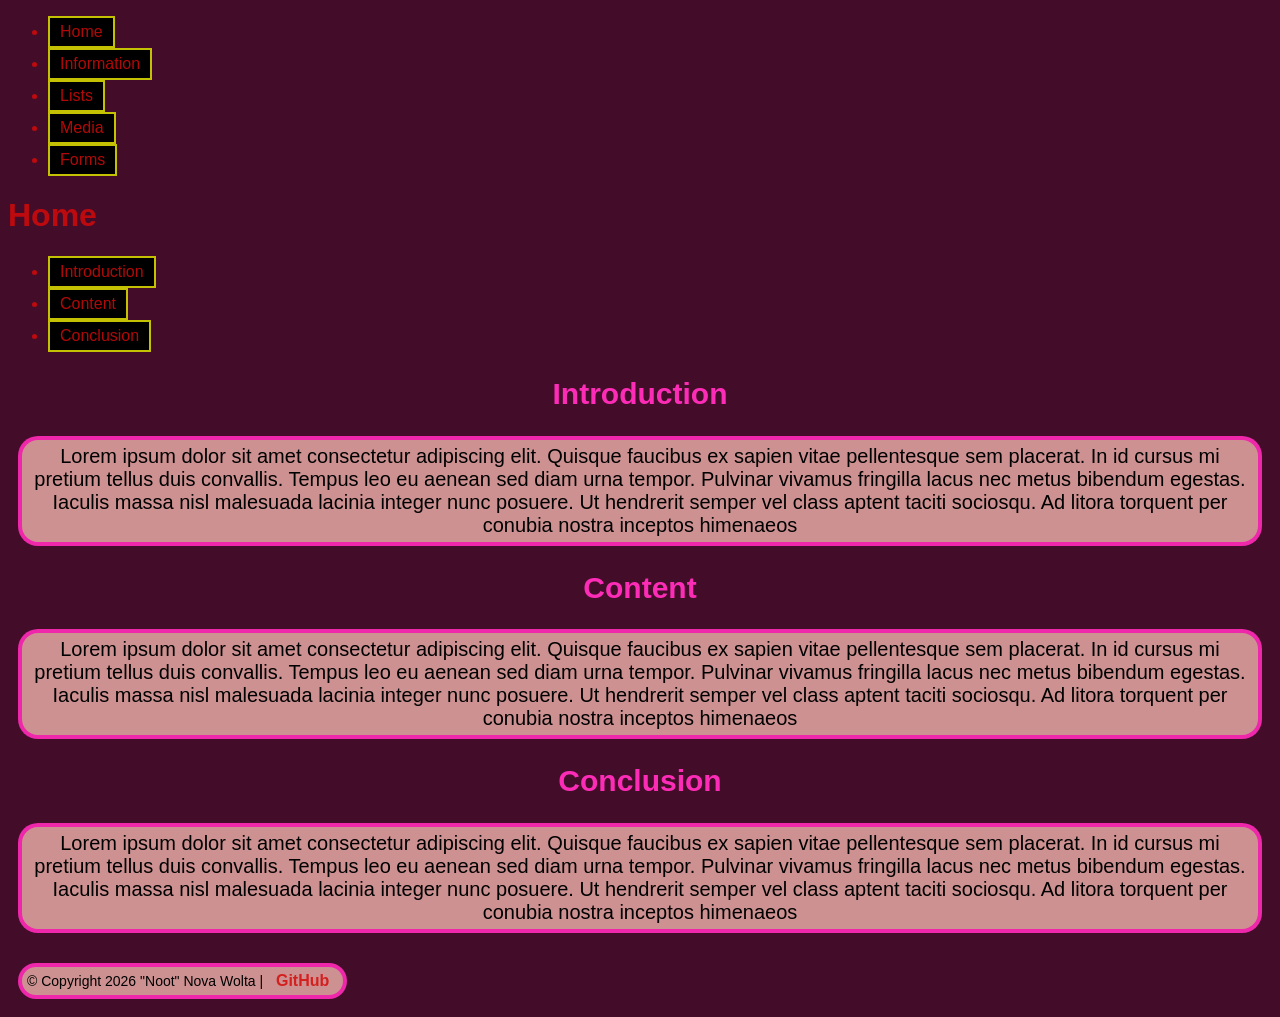
<file: index.html>
<!DOCTYPE html>

<html lang="en">

<head>

    <meta charset="UTF-8">

    <meta name="viewport" content="width=device-width, initial-scale=1.0">

    <title>Home</title>

    <link rel="stylesheet" href="main.css">

</head>

<body>

    <header>

        <nav>

            <ul>

                <li><a href="index.html" target="_self">Home</a></li>

                <li><a href="information.html" target="_self">Information</a></li>

                <li><a href="lists.html" target="_self">Lists</a></li>

                <li><a href="media.html" target="_self">Media</a></li>

                <li><a href="forms.html" target="_self">Forms</a></li>

            </ul>

        </nav>

    </header>

    <main>

        <h1>Home</h1>

            <ul>

                <li><a href="#intro">Introduction</a></li>

                <li><a href="#content">Content</a></li>

                <li><a href="#conclusion">Conclusion</a></li>

            </ul>
            
        <section id="intro">

            <h2>Introduction</h2>

            <p>Lorem ipsum dolor sit amet consectetur adipiscing elit. Quisque faucibus ex sapien vitae pellentesque sem placerat. In id cursus mi pretium tellus duis convallis. Tempus leo eu aenean sed diam urna tempor. Pulvinar vivamus fringilla lacus nec metus bibendum egestas. Iaculis massa nisl malesuada lacinia integer nunc posuere. Ut hendrerit semper vel class aptent taciti sociosqu. Ad litora torquent per conubia nostra inceptos himenaeos</p>

        </section>

        <section id="content">

            <h2>Content</h2>

            <p>Lorem ipsum dolor sit amet consectetur adipiscing elit. Quisque faucibus ex sapien vitae pellentesque sem placerat. In id cursus mi pretium tellus duis convallis. Tempus leo eu aenean sed diam urna tempor. Pulvinar vivamus fringilla lacus nec metus bibendum egestas. Iaculis massa nisl malesuada lacinia integer nunc posuere. Ut hendrerit semper vel class aptent taciti sociosqu. Ad litora torquent per conubia nostra inceptos himenaeos</p>

        </section>

        <section id="conclusion">

            <h2>Conclusion</h2>

            <p>Lorem ipsum dolor sit amet consectetur adipiscing elit. Quisque faucibus ex sapien vitae pellentesque sem placerat. In id cursus mi pretium tellus duis convallis. Tempus leo eu aenean sed diam urna tempor. Pulvinar vivamus fringilla lacus nec metus bibendum egestas. Iaculis massa nisl malesuada lacinia integer nunc posuere. Ut hendrerit semper vel class aptent taciti sociosqu. Ad litora torquent per conubia nostra inceptos himenaeos</p>

        </section>

    </main>

    <footer>

        <p class="copyright">&copy; Copyright 2026 "Noot" Nova Wolta | <a style="text-decoration: none; color: #d50909d6; margin: 4px; padding: 5px; border-radius: 20px; font-weight: bold; font-size: 16px;" href="https://github.com/NootNova" target="_blank" rel="noopener noreferrer">GitHub</a></p>

    </footer>

</body>

</html>
</file>
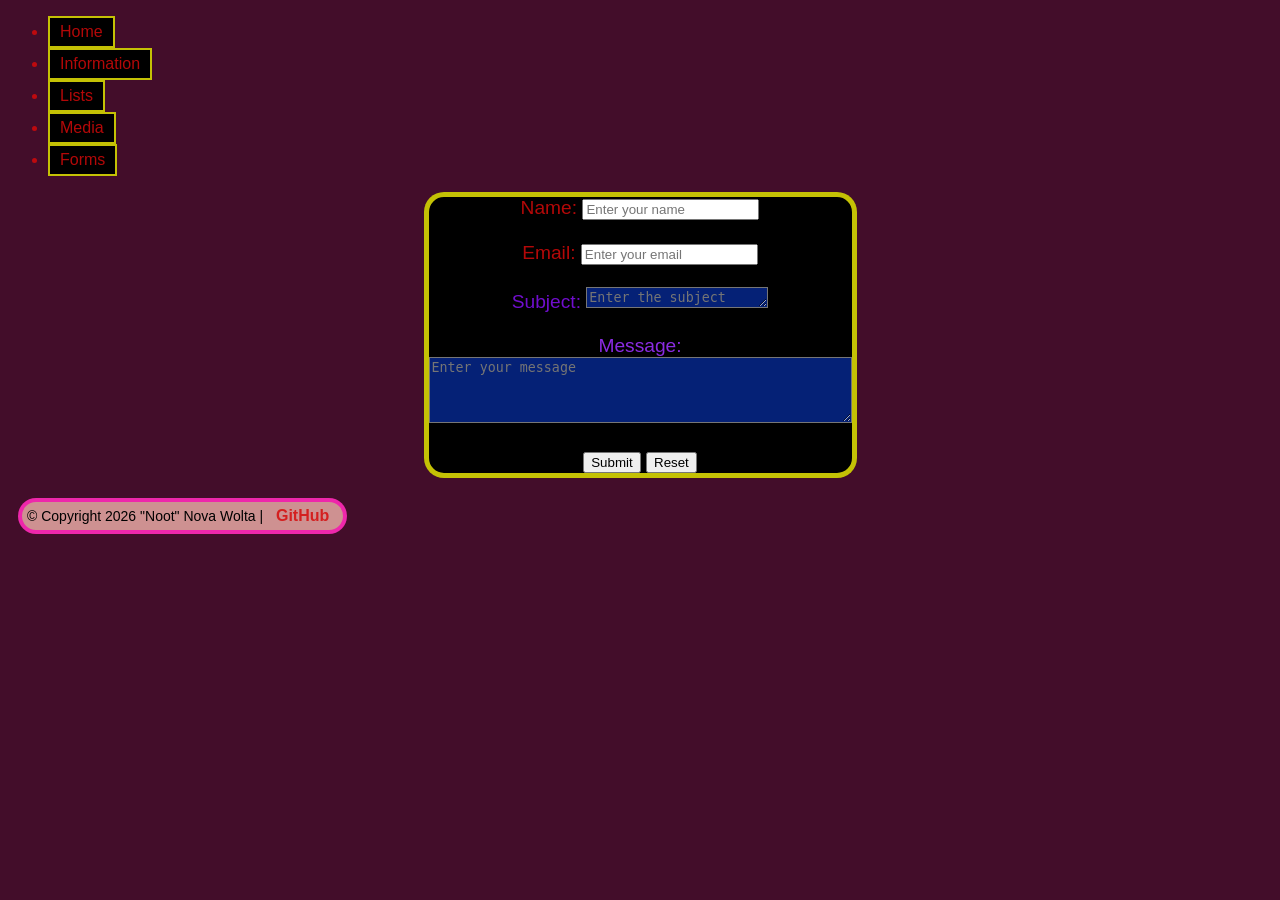
<file: forms.html>
<!DOCTYPE html>

<html lang="en">

<head>

    <meta charset="UTF-8">

    <meta name="viewport" content="width=device-width, initial-scale=1.0">

    <title>Forms</title>

    <link rel="stylesheet" href="main.css">

</head>

<body>

    <header>

        <nav>

            <ul>

                <li><a href="index.html" target="_self">Home</a></li>

                <li><a href="information.html" target="_self">Information</a></li>

                <li><a href="lists.html" target="_self">Lists</a></li>

                <li><a href="media.html" target="_self">Media</a></li>

                <li><a href="forms.html" target="_self">Forms</a></li>

            </ul>

        </nav>

    </header>

    <main>

<!--Put the form in a div to apply text align center to the div to have the form centered-->

        <div>

            <form action="/submit" method="post">

                <label for="name">Name:</label>

                <input type="text" id="name" name="name" placeholder="Enter your name" required>
            
                <br><br>

                <label for="email">Email:</label>

                <input type="email" id="email" name="email" placeholder="Enter your email" required>
            
                <br><br>

                <label for="subject" style="color: rgba(132, 16, 240, 0.851);">Subject:</label>

                <textarea id="subject" name="subject" rows="1" cols="20" placeholder="Enter the subject" required></textarea>

                <br><br>

                <label for="message" style="color:blueviolet;">Message:</label>
            
                <br>

                <textarea id="message" name="message" rows="4" cols="50" placeholder="Enter your message" required></textarea>
            
                <br><br>

                <input type="submit" value="Submit">

                <input type="reset" value="Reset">

            </form>

        </div>

    </main>

    <footer>

        <p class="copyright">&copy; Copyright 2026 "Noot" Nova Wolta | <a style="text-decoration: none; color: #d50909d6; margin: 4px; padding: 5px; border-radius: 20px; font-weight: bold; font-size: 16px;" href="https://github.com/NootNova" target="_blank" rel="noopener noreferrer">GitHub</a></p>

    </footer>

</body>

</html>
</file>
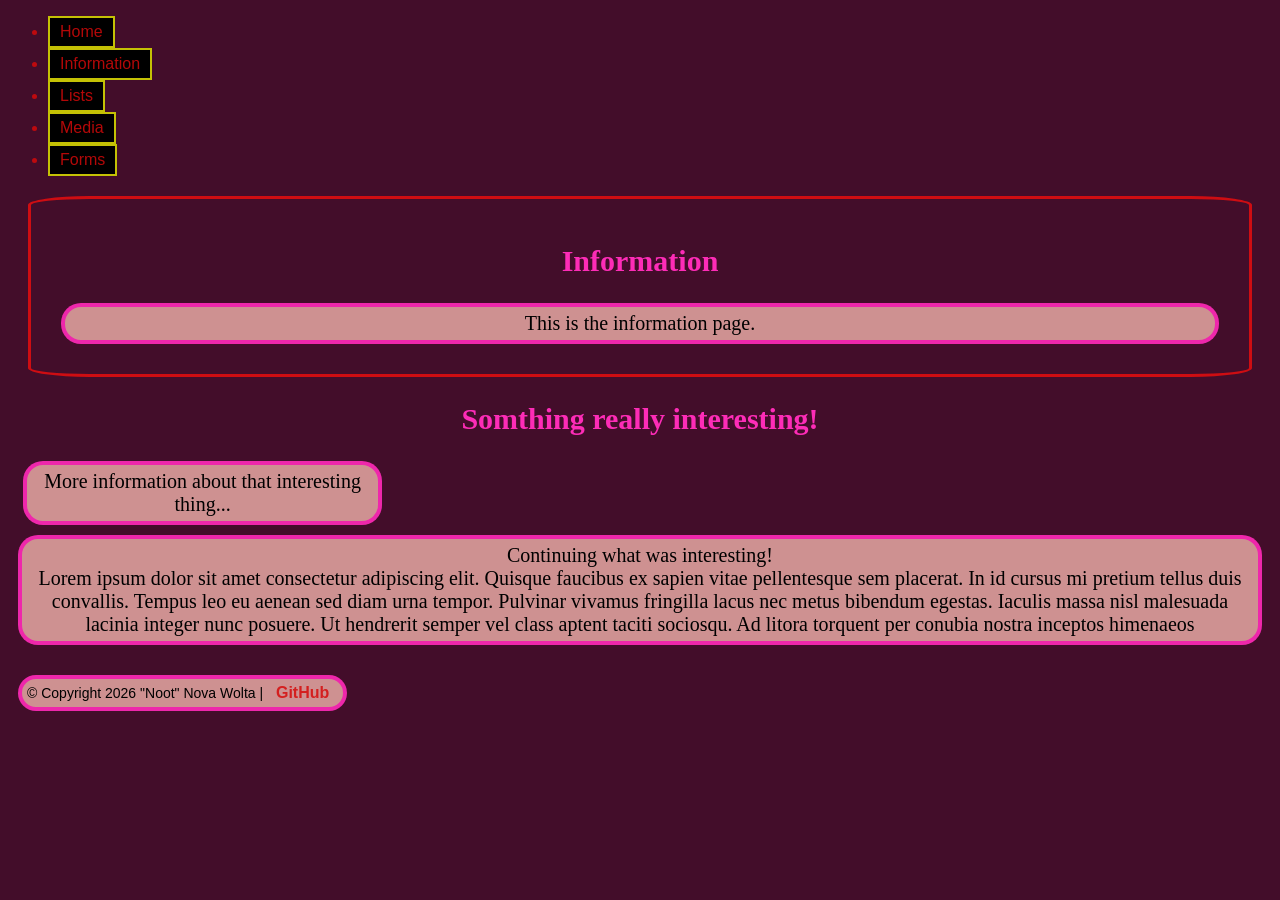
<file: information.html>
<!DOCTYPE html>

<html lang="en">

<head>

    <meta charset="UTF-8">

    <meta name="viewport" content="width=device-width, initial-scale=1.0">

    <title>Information</title>

    <link rel="stylesheet" href="main.css">

    <style>

        main {

            font-family:'Times New Roman', Times, serif;    

            padding: 20px;

            margin: 20px;

            display: contents;

        }

        section {

            padding: 20px;

            margin: 20px;

            border: solid #e90e0ed6;

            border-radius: 5%;

        }

        aside {

            margin: 5px;

            width: 30%;

        }
        

    </style>

</head>

<body>

    <header>

        <nav>

            <ul>

                <li><a href="index.html" target="_self">Home</a></li>

                <li><a href="information.html" target="_self">Information</a></li>

                <li><a href="lists.html" target="_self">Lists</a></li>

                <li><a href="media.html" target="_self">Media</a></li>

                <li><a href="forms.html" target="_self">Forms</a></li>

            </ul>

        </nav>

    </header>

    <main>

        <section>

            <h2>Information</h2>

            <p>This is the information page.</p>

        </section>

        <article>

            <h2>Somthing really interesting!</h2>

                <aside>

                    <p>More information about that interesting thing...</p>

                </aside>

            <p>Continuing what was interesting! <br> Lorem ipsum dolor sit amet consectetur adipiscing elit. Quisque faucibus ex sapien vitae pellentesque sem placerat. In id cursus mi pretium tellus duis convallis. Tempus leo eu aenean sed diam urna tempor. Pulvinar vivamus fringilla lacus nec metus bibendum egestas. Iaculis massa nisl malesuada lacinia integer nunc posuere. Ut hendrerit semper vel class aptent taciti sociosqu. Ad litora torquent per conubia nostra inceptos himenaeos</p>

        </article>

    </main>

    <footer>

        <p class="copyright">&copy; Copyright 2026 "Noot" Nova Wolta | <a style="text-decoration: none; color: #d50909d6; margin: 4px; padding: 5px; border-radius: 20px; font-weight: bold; font-size: 16px;" href="https://github.com/NootNova" target="_blank" rel="noopener noreferrer">GitHub</a></p>

    </footer>

</body>

</html>
</file>
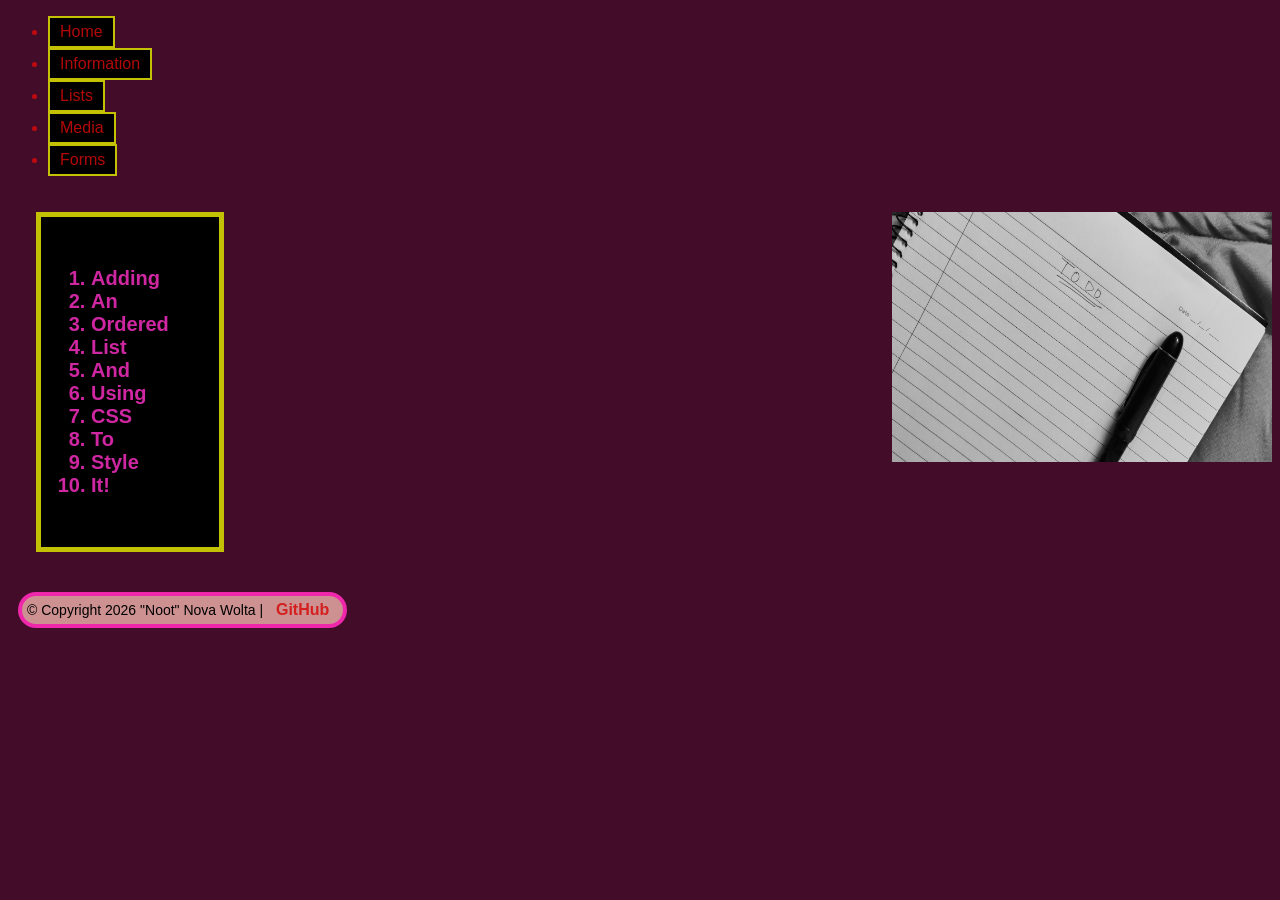
<file: lists.html>
<!DOCTYPE html>

<html lang="en">

<head>

    <meta charset="UTF-8">

    <meta name="viewport" content="width=device-width, initial-scale=1.0">

    <title>Lists</title>

    <link rel="stylesheet" href="main.css">

</head>

<body>

    <header>

        <nav>

            <ul>

                <li><a href="index.html" target="_self">Home</a></li>

                <li><a href="information.html" target="_self">Information</a></li>

                <li><a href="lists.html" target="_self">Lists</a></li>

                <li><a href="media.html" target="_self">Media</a></li>

                <li><a href="forms.html" target="_self">Forms</a></li>

            </ul>

        </nav>

    </header>

    <main>

        <img id="to-dolist" src="images/To-doList.jpg" alt="image of a blank paper labled, to-do">
 
        <section>

            <ol>

                <li>Adding</li>

                <li>An</li>

                <li>Ordered</li>

                <li>List</li>

                <li>And</li>

                <li>Using</li>

                <li>CSS</li>

                <li>To</li>

                <li>Style</li>

                <li>It!</li>
                
            </ol>

        </section>

    </main>

    <footer>

        <p class="copyright">&copy; Copyright 2026 "Noot" Nova Wolta | <a style="text-decoration: none; color: #d50909d6; margin: 4px; padding: 5px; border-radius: 20px; font-weight: bold; font-size: 16px;" href="https://github.com/NootNova" target="_blank" rel="noopener noreferrer">GitHub</a></p>
    
    </footer>

</body>

</html>
</file>
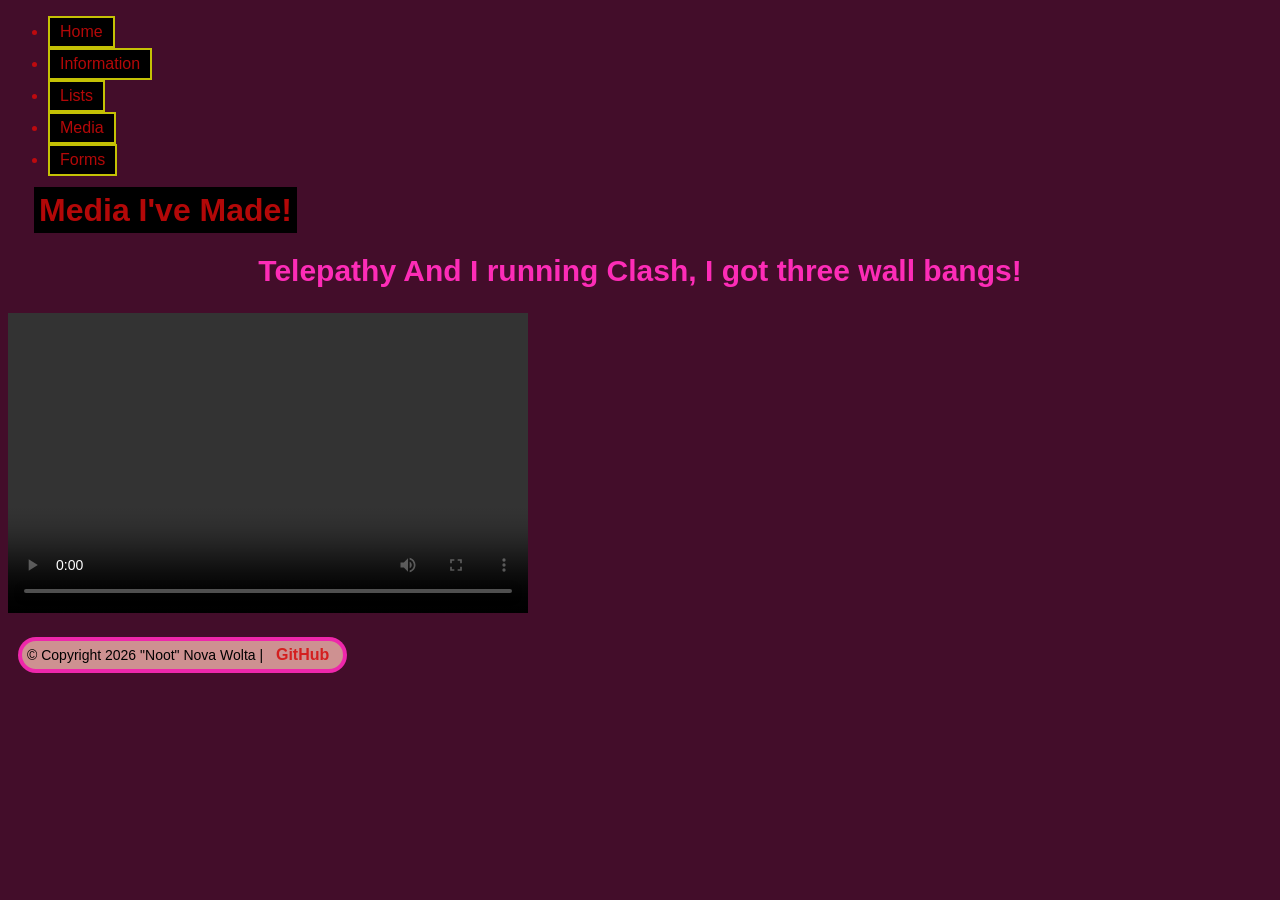
<file: media.html>
<!DOCTYPE html>

<html lang="en">

<head>

    <meta charset="UTF-8">

    <meta name="viewport" content="width=device-width, initial-scale=1.0">

    <title>Media</title>

    <link rel="stylesheet" href="main.css">

</head>

<body>

    <header>

        <nav>

            <ul>

                <li><a href="index.html" target="_self">Home</a></li>

                <li><a href="information.html" target="_self">Information</a></li>

                <li><a href="lists.html" target="_self">Lists</a></li>

                <li><a href="media.html" target="_self">Media</a></li>

                <li><a href="forms.html" target="_self">Forms</a></li>

            </ul>

        </nav>

    </header>

    <main>

        <h1 id="media-header">Media I've Made!</h1>

        <section id="videoSample">

            <h2>Telepathy And I running Clash, I got three wall bangs!</h2>

            <video width="520" height="300" controls>

                <source src="media/WallbangHunt.mp4"  type="video/mp4">

                Your browser does not support the video element.

            </video>
            
        </section>


    </main>

    <footer>

        <p class="copyright">&copy; Copyright 2026 "Noot" Nova Wolta | <a style="text-decoration: none; color: #d50909d6; margin: 4px; padding: 5px; border-radius: 20px; font-weight: bold; font-size: 16px;" href="https://github.com/NootNova" target="_blank" rel="noopener noreferrer">GitHub</a></p>

    </footer>

</body>

</html>
</file>
<file: main.css>
#to-dolist {

    width: 380px;

    height: 250px;

    float: right;

    margin-top: 20px;
}

#media-header {

    font-family: 'Segoe UI', Tahoma, Geneva, Verdana, sans-serif;

    background-color: #000000;

    display: inline;

    margin-left: 26px;

    padding: 5px;

}

.copyright {

    font-size: 14px;

    text-align: left;

    color: #000000;

    margin-top: 20px;

    display: inline-block;

}

h2, h3 {

    text-align: center;

    color: #fd2cb7;

    font-size: 30px;

    font-weight: bolder;

}

p {
    
    font-size: 20px;

    background-color: #ce9191;

    text-align: center;

    color: #000000;

    margin: 10px;

    padding: 5px;

    border: 4px solid #f514b1d6;

    border-radius: 20px;

}

/*This div trick is for centering the form*/

div {

    text-align: center;
    
}

form {

    background-color: #000000;

    display: inline-block;

    border: 5px solid #eae607d6;

    border-radius: 20px;

    font-size: larger;

}

textarea {

    background-color: #052176;

}

ol {

    font-size: 20px;

    font-weight: bolder;

    padding: 50px;

    margin-left: 28px;

    background-color: #000000;
    
    color: #cf27a2;

    border: 5px solid #eae607d6;

    display: inline-block;

}

body {

    background-color: #430d2a;

    color: #d50909d6;

    font-family: Arial, Helvetica, sans-serif;

}

li a {

    display: inline-block;

    text-decoration: none;

    padding: 5px 10px;

    border: 2px solid #eae607d6;

    color: #d50909d6;

    background-color: #000000;

}

a:hover {

    background-color: #eae607d6;

    color: #000000;

}
</file>
